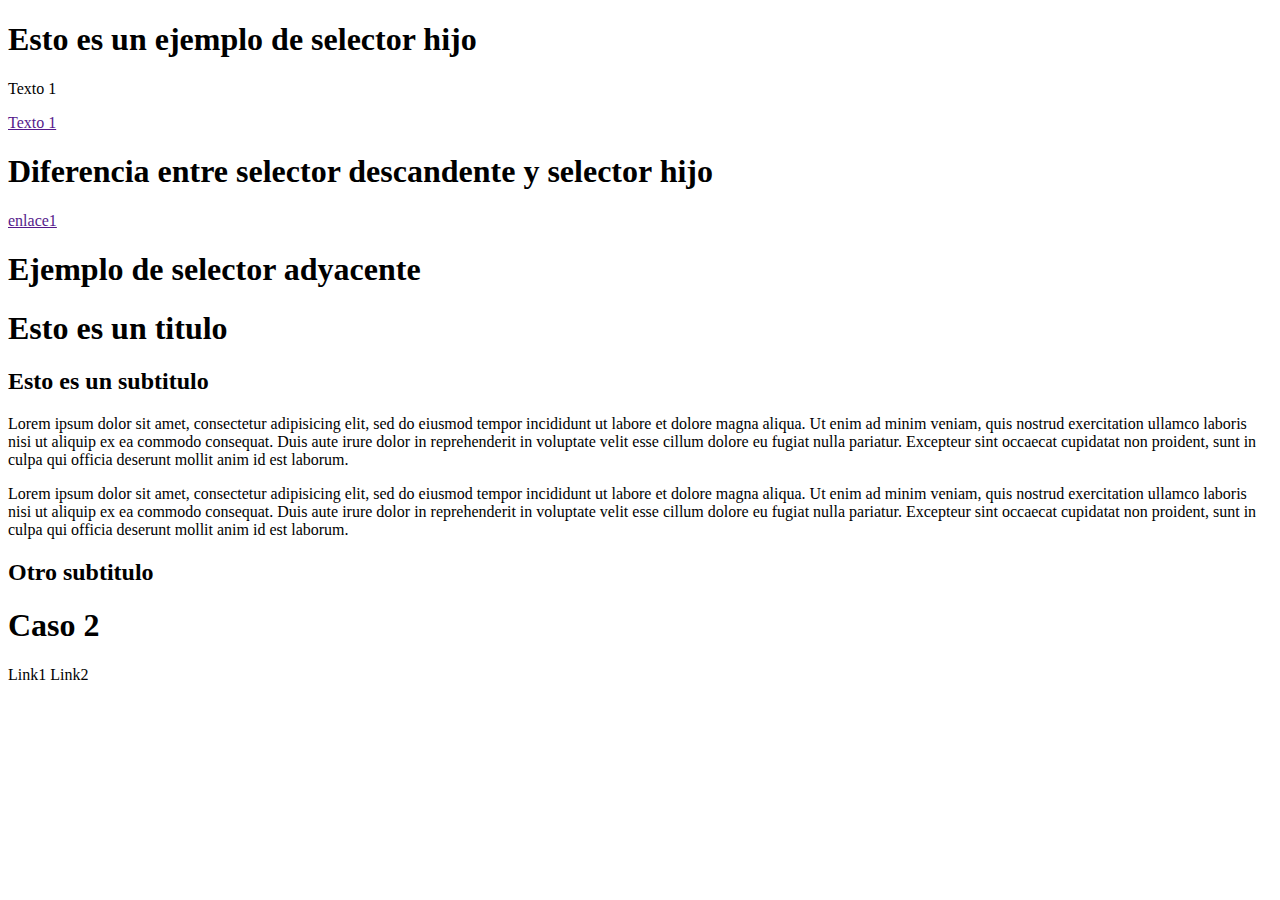
<file: 01Selectores/index.html>
<!DOCTYPE html>
<html lang="en">
<head>
	<meta charset="UTF-8">
	<title>Selectores avanzados</title>
		<h1>Esto es un ejemplo de selector hijo</h1>
		<p><span>Texto 1</span></p>
		<p><a href=""><span>Texto 1</a></span></p>
			<h1>Diferencia entre selector descandente y selector hijo</h1>
		<p><span><a href="">enlace1</a></span></p>


		<h1>Ejemplo de selector adyacente</h1>
		<h1>Esto es un titulo</h1>
		<h2>Esto es un subtitulo</h2>
		<p>Lorem ipsum dolor sit amet, consectetur adipisicing elit, sed do eiusmod tempor incididunt ut labore et dolore magna aliqua. Ut enim ad minim veniam, quis nostrud exercitation ullamco laboris nisi ut aliquip ex ea commodo consequat. Duis aute irure dolor in reprehenderit in voluptate velit esse cillum dolore eu fugiat nulla pariatur. Excepteur sint occaecat cupidatat non proident, sunt in culpa qui officia deserunt mollit anim id est laborum.</p>
		<p class="clase2">Lorem ipsum dolor sit amet, consectetur adipisicing elit, sed do eiusmod tempor incididunt ut labore et dolore magna aliqua. Ut enim ad minim veniam, quis nostrud exercitation ullamco laboris nisi ut aliquip ex ea commodo consequat. Duis aute irure dolor in reprehenderit in voluptate velit esse cillum dolore eu fugiat nulla pariatur. Excepteur sint occaecat cupidatat non proident, sunt in culpa qui officia deserunt mollit anim id est laborum.</p>
		<h2>Otro subtitulo</h2>
		<h1>Caso 2</h1>
		<a class="estilo1">Link1</a>
		<a class="estilo2">Link2</a>


</head>
<body>
	
</body>
</html>
</file>
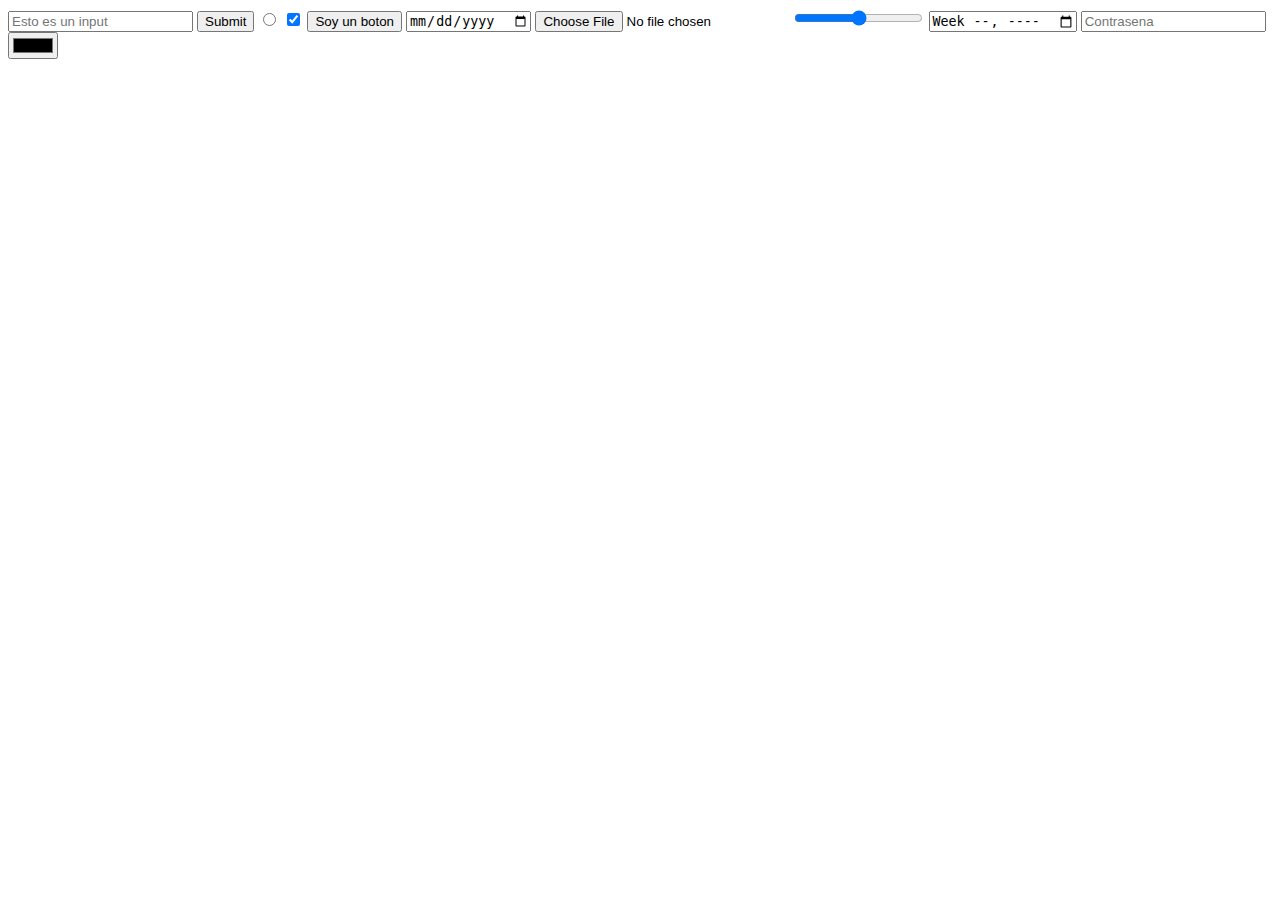
<file: 02Formulario/index.html>
<!DOCTYPE html>
<html lang="es">
<head>
	<meta charset="UTF-8">
	<title>Formularios</title>
	<link rel="stylesheet" type="text/css" href="">

</head>
<body>
	<input type="" name="" placeholder="Esto es un input">
	<input type="submit" name="">
	<input type="radio" name="">
	<input type="checkbox" name="" checked="true">
	<input type="button" name="" value="Soy un boton">
	<input type="date" name="">
	<input type="file" name="">
	<input type="range" name="">
	<input type="week" name="">
	<input type="password" name="" placeholder="Contrasena">
	<input type="color" name="">

</body>
</html>
</file>
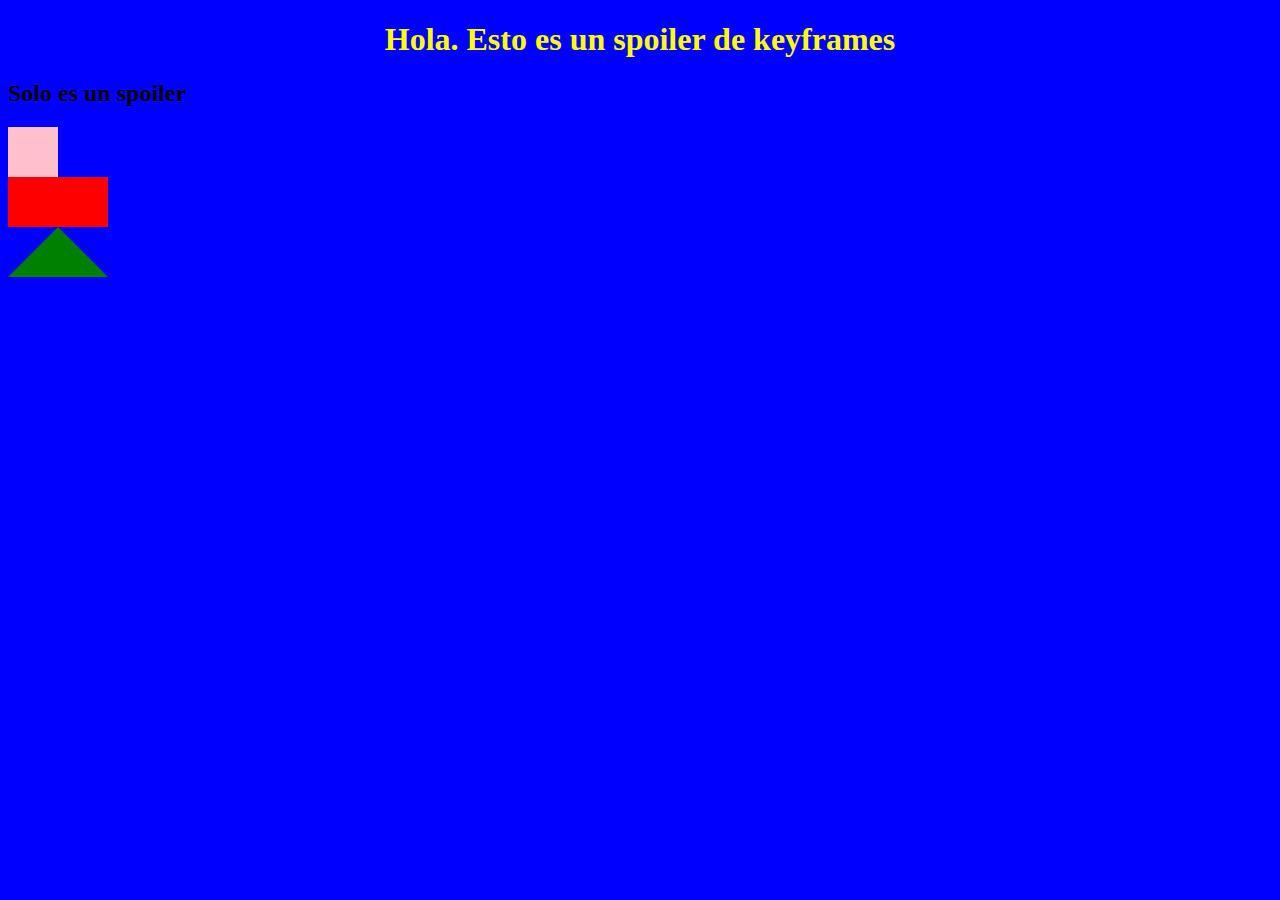
<file: 04SpoilerKeyFrame/index.html>
<!DOCTYPE html>
<html lang="es">
<head>
	<meta charset="UTF-8">
	<title>Transformaciones</title>
	<link rel="stylesheet" type="text/css" href="css/style.css">
</head>
<body>
	<h1>Hola. Esto es un spoiler de keyframes</h1>
	<h2>Solo es un spoiler</h2>
	<div class="uno"></div>
	<div class="dos"></div>
	<div class="tres"></div>

</body>
</html>
</file>
<file: 04SpoilerKeyFrame/css/style.css>
body{
	background: blue;
}

h1{
	color: yellow;
	text-align: center;
}

h3{
	color: black;
	text-align: center;
}

.uno{
	width: 50px;
	height: 50px;
	background: pink;
}

.dos{
	height: 0px;
	width: 0px;
	border-left: 50px solid red;
	border-right: 50px solid red;
	border-bottom: 50px solid red;
	position: relative;
	animation-name: dos;
	animation-duration: 3s;
	animation-iteration-count: infinite;
}

@keyframes uno{
	0%{background-color: red}
	25%{background-color: black}
	50%{background-color: white}
	100%{background-color: yellow}
}

@keyframes dos{
	0%{background-color: red; border-right: 50px; solid transparent; border-bottom: 50px solid red; left: 0px; top: 0px;}
	25%{background-color: black; border-right: 50px; solid transparent; border-bottom: 50px solid red; left: 200px; top: 0px;}
	50%{background-color: white; border-right: 50px; solid transparent; border-bottom: 50px solid red; left: 200px; top: 0px;}
	100%{background-color: yellow; border-right: 50px; solid transparent; border-bottom: 50px solid red; left: 0px; top: 0px;}
}

.tres{
	height: 0;
	width: 0;
	border-left: 50px solid transparent;
	border-right: 50px solid transparent;
	border-bottom: 50px solid green;
	position: relative;
	animation-name: tres;
	animation-duration: 5s;
	animation-iteration-count: infinite;
}

@keyframes tres{
	
	0%{border-left: 50px solid transparent; border-right: 50px solid transparent; border-bottom: 50px solid green; left: 0px; top: 0px;}
	25%{border-left: 50px solid transparent; border-right: 50px solid transparent; border-bottom: 50px solid green; left: 0px; top: -10px;}
	50%{border-left: 50px solid transparent; border-right: 50px solid transparent; border-bottom: 50px solid green; left: 200px; top: 150px;}
	75%{border-left: 50px solid transparent; border-right: 50px solid transparent; border-bottom: 50px solid green; left: -200px; top: 150px;}
100%{border-left: 50px solid transparent; border-right: 50px solid transparent; border-bottom: 50px solid green; left: 0px; top: 0px;}
}
</file>
